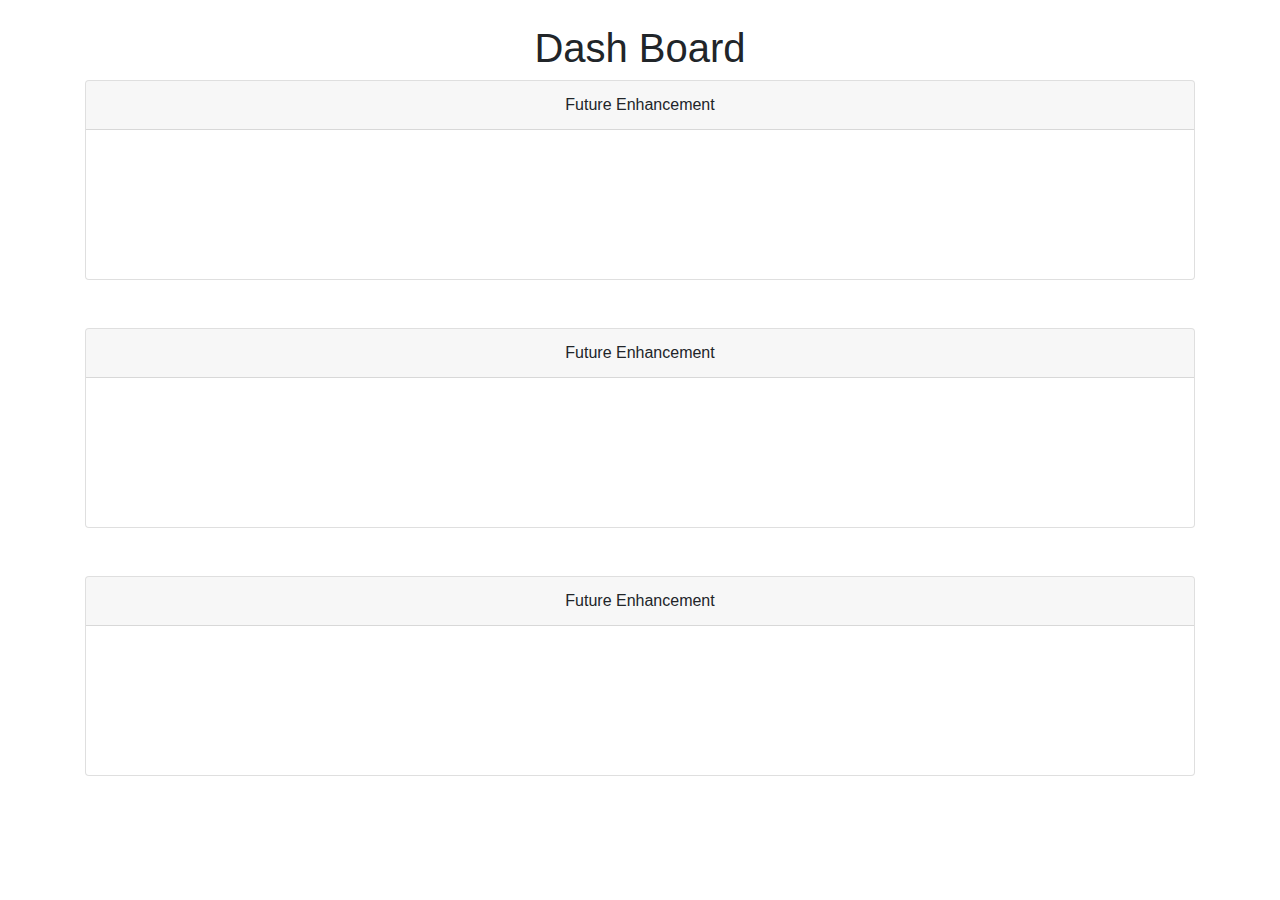
<file: src/main/resources/templates/index.html>
<!DOCTYPE html>
<html lang="en" xmlns:th="http://www.thymeleaf.org">
<head>
    <meta charset="UTF-8">
    <title>Dashboard</title>
    <link rel="stylesheet"
          href="https://stackpath.bootstrapcdn.com/bootstrap/4.3.1/css/bootstrap.min.css"
          integrity="sha384-ggOyR0iXCbMQv3Xipma34MD+dH/1fQ784/j6cY/iJTQUOhcWr7x9JvoRxT2MZw1T"
          crossorigin="anonymous">
</head>

<body>
    <div th:include="fragments/navbar :: nav_navbar"></div>

<br>
<div class="container">
    <div class="text-center">
        <h1>Dash Board</h1>
        <div class="row">
            <div class="col-md-12">
                <div class="card" style="height: 200px">
                    <div class="card-header">
                        Future Enhancement
                    </div>
                </div>
            </div>
        </div>
        <br>
        <br>

        <div class="row">
            <div class="col-md-12">
               <div class="card" style="height: 200px">
                   <div class="card-header">
                       Future Enhancement
                   </div>
               </div>
            </div>
        </div>
        <br>
        <br>
        <div class="row">
            <div class="col-md-12">
                <div class="card" style="height: 200px">
                    <div class="card-header">
                        Future Enhancement
                    </div>
                </div>
            </div>
        </div>
        <br>
        <br>
        <br>
        
    </div>

</div>

</body>

</html>
</file>
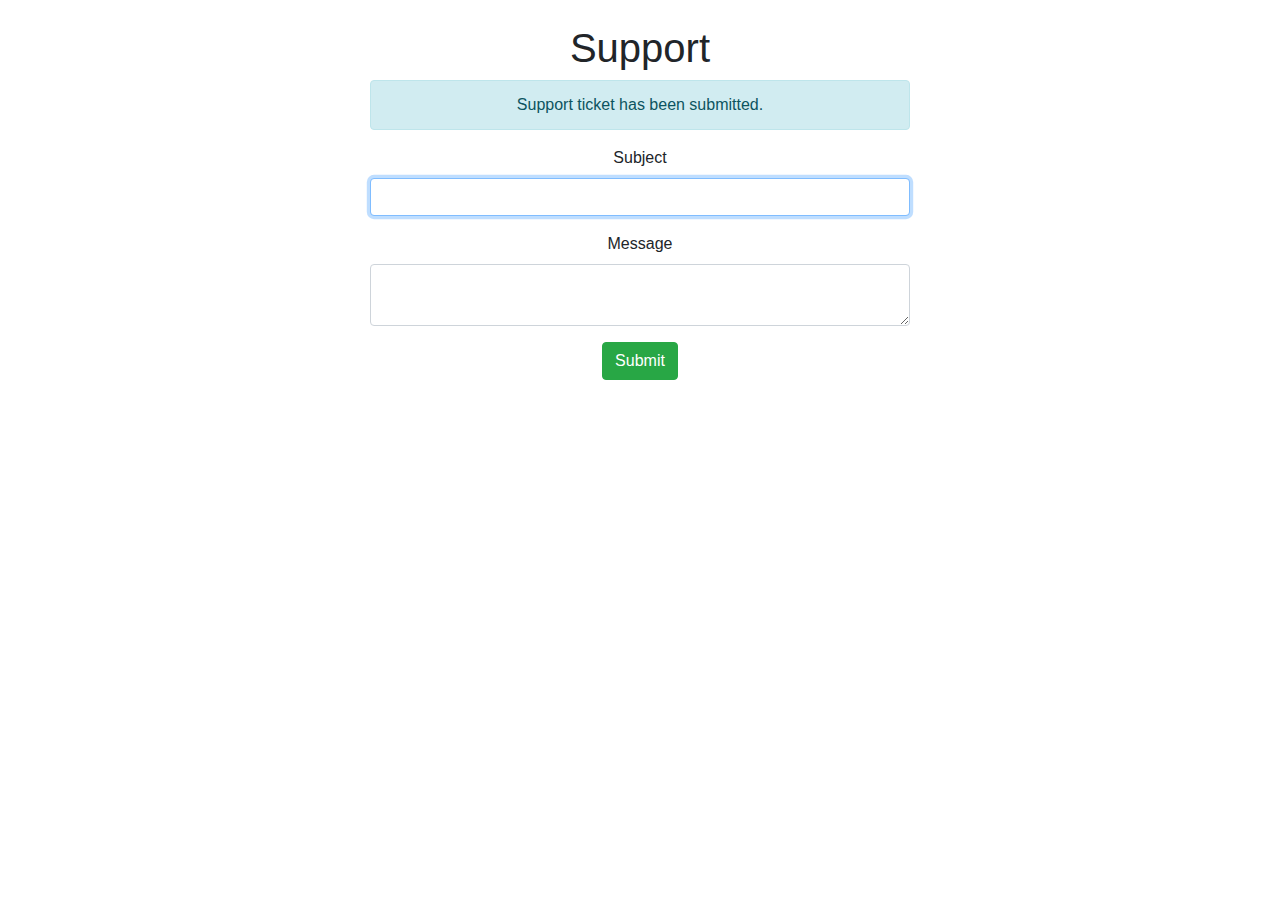
<file: src/main/resources/templates/support/index.html>
<!DOCTYPE html>
<html lang="en" xmlns:th="http://www.thymeleaf.org">
<head>
    <meta charset="UTF-8">
    <title>Support</title>
    <link rel="stylesheet"
          href="https://stackpath.bootstrapcdn.com/bootstrap/4.3.1/css/bootstrap.min.css"
          integrity="sha384-ggOyR0iXCbMQv3Xipma34MD+dH/1fQ784/j6cY/iJTQUOhcWr7x9JvoRxT2MZw1T"
          crossorigin="anonymous">
</head>
<body>
<div th:include="fragments/navbar :: nav_navbar"></div>
<br>
<div class="container">
    <div class="row">
        <div class="col-sm-6 offset-sm-3 text-center">
            <h1>Support</h1>
            <!-- success message -->
            <div th:if="${param.success}">
                <div class="alert alert-info">
                    Support ticket has been submitted.
                </div>
            </div>

            <form th:action="@{/support}" method="post" th:object="${ticket}">
                <div class="form-group">
                    <label class="control-label" for="subject">
                        Subject
                    </label>
                    <input id="subject" class="form-control" th:field="*{subject}" required="required" autofocus="autofocus" maxlength="60">
                </div>

                <div class="form-group">
                    <label class="control-label" for="message">
                        Message
                    </label>
                    <textarea id="message" class="form-control" th:field="*{content}" required="required"></textarea>
                </div>
                <div class="form-group">
                    <button type="submit" class="btn btn-success">Submit</button>
                </div>
            </form>
        </div>
    </div>
</div>
</body>
</html>
</file>
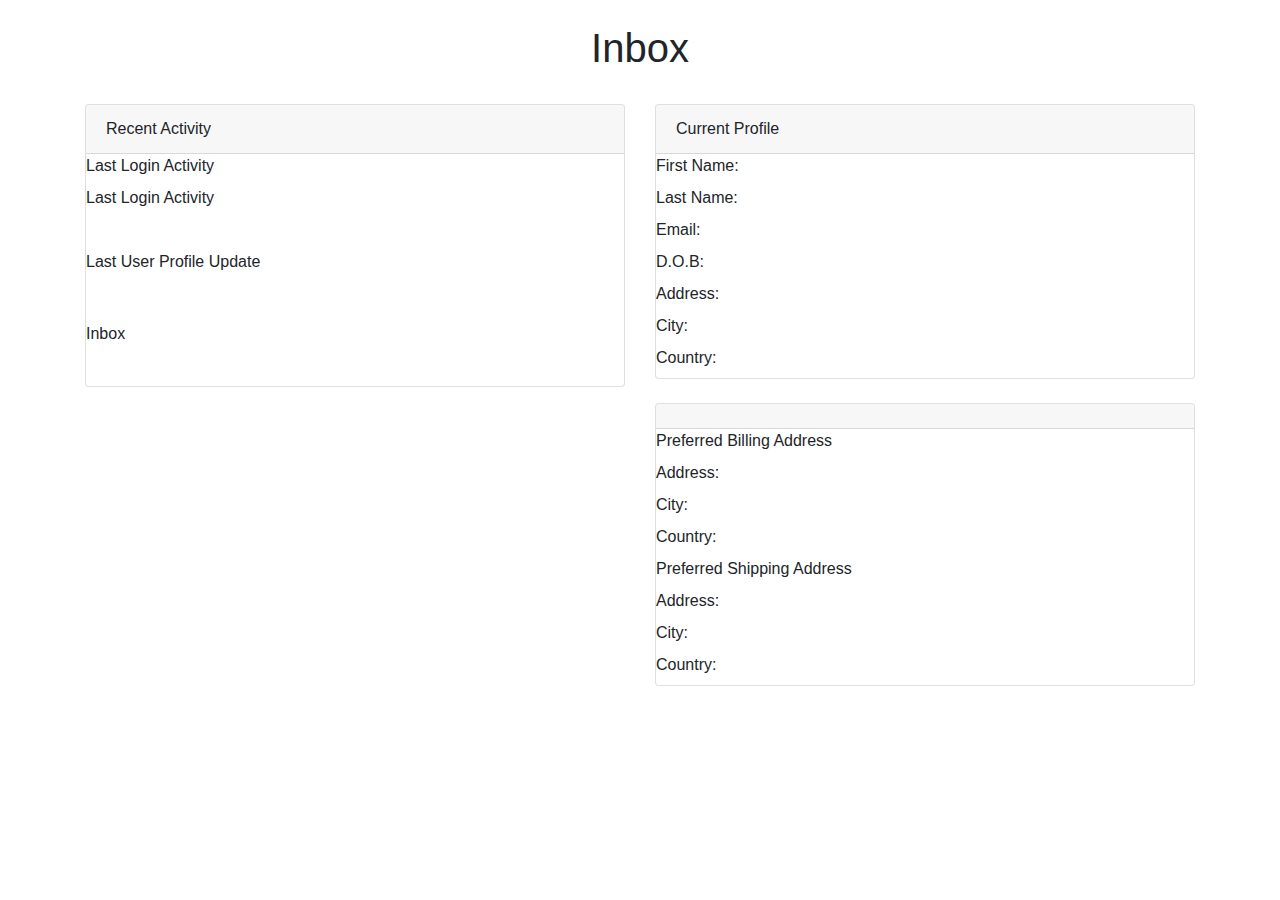
<file: src/main/resources/templates/dashboard.html>
<!DOCTYPE html>
<html lang="en" xmlns:th="http://www.thymeleaf.org">
<head>
    <meta charset="UTF-8">
    <title>Dashboard</title>
    <link rel="stylesheet"
          href="https://stackpath.bootstrapcdn.com/bootstrap/4.3.1/css/bootstrap.min.css"
          integrity="sha384-ggOyR0iXCbMQv3Xipma34MD+dH/1fQ784/j6cY/iJTQUOhcWr7x9JvoRxT2MZw1T"
          crossorigin="anonymous">
</head>
<body>
<div th:include="fragments/navbar :: nav_navbar"></div>

<br>

<div class="container">
    <div>
        <h1 class="text-center">Inbox</h1>
        <br />
        <div class="row">
            <div class="col">
                <div class="card">
                    <div class="card-header">
                        Recent Activity
                    </div>
                    <label for="lastLogin">Last Login Activity</label>
                    <p id="lastLogin" th:text="${user.lastLogin}">Last Login Activity</p>
                    <br />
                    <label for="lastUpdate">Last User Profile Update</label>
                    <p id="lastUpdate" th:text="${user.lastProfile}"></p>
                    <br />
                    <label for="unRead">Inbox</label>
                    <p id="unRead" th:text="${'UnRead: ' + user.amountUnread}"></p>
                    <p th:text="${'Read: ' + user.amountRead}"></p>
                </div>
            </div>
            <div class="col">
                <div class="card">
                    <div class="card-header">
                        Current Profile
                    </div>
                    <div class="row">
                        <div class="col-4">
                            <label>First Name:</label>
                        </div>
                        <div class="col-8">
                            <p th:text="${user.email}"></p>
                        </div>
                    </div>
                    <div class="row">
                        <div class="col-4">
                            <label>Last Name:</label>
                        </div>
                        <div class="col-8">
                            <p th:text="${user.lastName}"></p>
                        </div>
                    </div>
                    <div class="row">
                        <div class="col-4">
                            <label>Email:</label>
                        </div>
                        <div class="col-8">
                            <p th:text="${user.email}"></p>
                        </div>
                    </div>
                    <div class="row">
                        <div class="col-4">
                            <label>D.O.B:</label>
                        </div>
                        <div class="col-8">
                            <p th:text="${user.DOB}"></p>
                        </div>
                    </div>
                    <div class="row">
                        <div class="col-4">
                            <label>Address:</label>
                        </div>
                        <div class="col-8">
                            <p th:text="${user.currentProfile.address}"></p>
                        </div>
                    </div>
                    <div class="row">
                        <div class="col-4">
                            <label>City:</label>
                        </div>
                        <div class="col-8">
                            <p th:text="${user.currentProfile.city}"></p>
                        </div>
                    </div>
                    <div class="row">
                        <div class="col-4">
                            <label>Country:</label>
                        </div>
                        <div class="col-8">
                            <p th:text="${user.currentProfile.country}"></p>
                        </div>
                    </div>



                </div>
                <br />
                <div class="card">
                    <div class="card-header">
                    </div>
                    <label>Preferred Billing Address</label>
                        <div class="row">
                            <div class="col-4">
                                <label>Address:</label>
                            </div>
                            <div class="col-8">
                                <p th:text="${user.prefAddresses.get('prefBillingAddress').address} ?: '(no content)'"></p>
                            </div>
                        </div>
                        <div class="row">
                            <div class="col-4">
                                <label>City:</label>
                            </div>
                            <div class="col-8">
                                <p th:text="${user.prefAddresses.get('prefBillingAddress').city} ?: '(no content)'"></p>
                            </div>
                        </div>
                        <div class="row">
                            <div class="col-4">
                                <label>Country:</label>
                            </div>
                            <div class="col-8">
                                <p th:text="${user.prefAddresses.get('prefBillingAddress').country} ?: '(no content)'"></p>
                            </div>
                        </div>
                    <label>Preferred Shipping Address</label>
                    <div class="row">
                        <div class="col-4">
                            <label>Address:</label>
                        </div>
                        <div class="col-8">
                            <p th:text="${user.prefAddresses.get('prefShippingAddress').address} ?: '(no content)'"></p>
                        </div>
                    </div>
                    <div class="row">
                        <div class="col-4">
                            <label>City:</label>
                        </div>
                        <div class="col-8">
                            <p th:text="${user.prefAddresses.get('prefShippingAddress').city} ?: '(no content)'"></p>
                        </div>
                    </div>
                    <div class="row">
                        <div class="col-4">
                            <label>Country:</label>
                        </div>
                        <div class="col-8">
                            <p th:text="${user.prefAddresses.get('prefShippingAddress').country} ?: '(no content)'"></p>
                        </div>
                    </div>
                </div>
            </div>
        </div>
    </div>
    <br />
    <br />
</div>
</body>
</html>
</file>
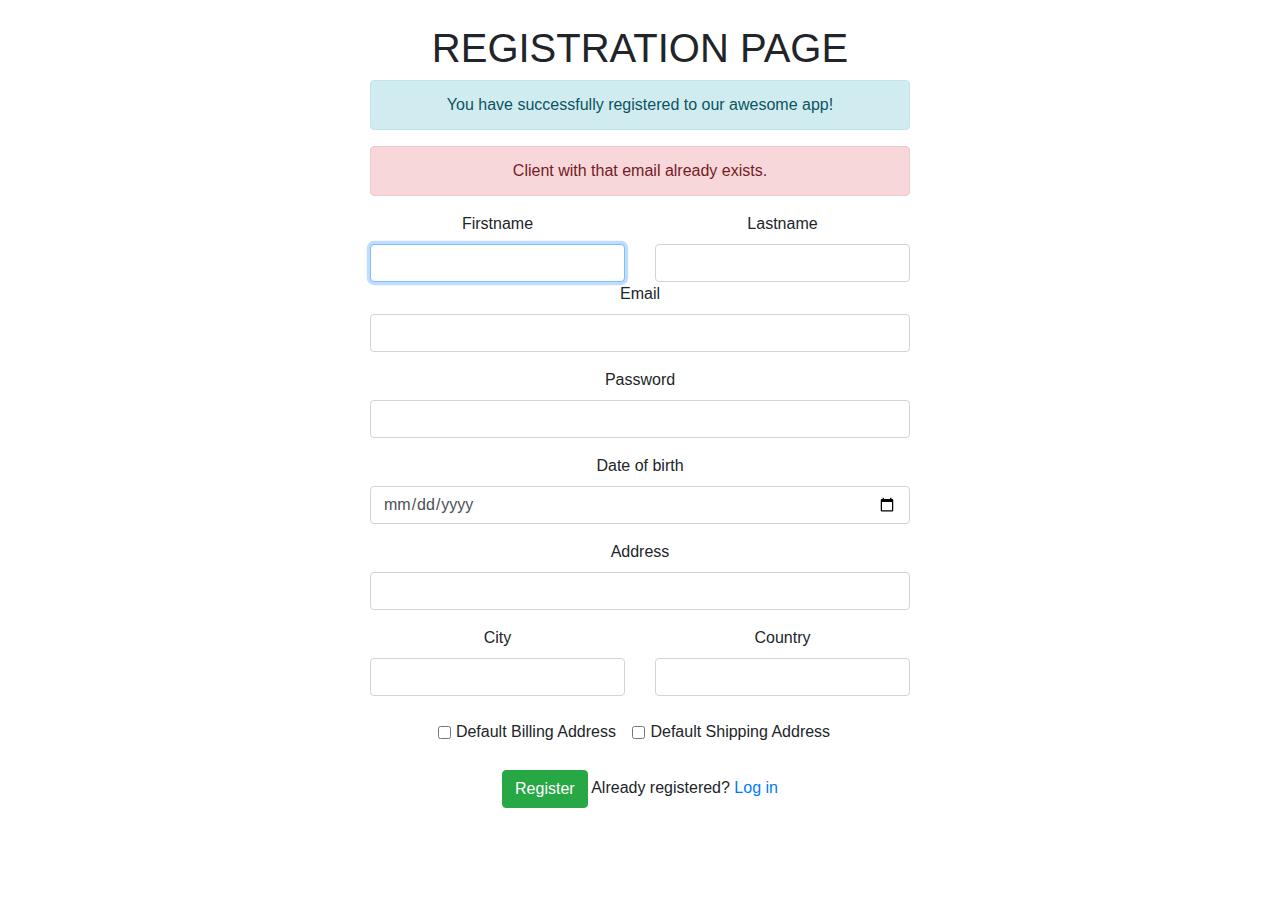
<file: src/main/resources/templates/registration.html>
<!DOCTYPE html>
<html lang="en" xmlns:th="http://www.thymeleaf.org">
<head>
    <meta charset="UTF-8">
    <title>Registration</title>
    <link rel="stylesheet"
          href="https://stackpath.bootstrapcdn.com/bootstrap/4.3.1/css/bootstrap.min.css"
          integrity="sha384-ggOyR0iXCbMQv3Xipma34MD+dH/1fQ784/j6cY/iJTQUOhcWr7x9JvoRxT2MZw1T"
          crossorigin="anonymous">
</head>
<body>
<div th:include="fragments/navbar :: nav_navbar"></div>

<br>
<div class="container">
    <div class="row">
        <div class="col-sm-6 offset-sm-3 text-center">
            <h1>REGISTRATION PAGE</h1>

            <!-- success message -->
            <div th:if="${param.success}">
                <div class="alert alert-info">
                    You have successfully registered to our awesome app!
                </div>
            </div>

            <!-- error message -->
            <div th:if="${param.error}">
                <div class="alert alert-danger">
                    Client with that email already exists.
                </div>
            </div>

            <form th:action="@{/register}" method="post" th:object="${form}">
                <div class="row">
                    <div class="col">
                        <label class="control-label" for="firstName">
                            Firstname
                        </label>
                        <input id="firstName" class="form-control" th:field="*{user.firstName}" required="required" autofocus="autofocus"
                               onkeypress="return /[a-z]/i.test(event.key)"
                               pattern="^[A-Za-z]+$"
                               oninvalid="setCustomValidity('Firstname may only contain alphabetical characters')"
                               oninput="setCustomValidity('')">
                    </div>
                    <div class="col">
                        <label class="control-label" for="lastName">
                            Lastname
                        </label>
                        <input id="lastName" class="form-control" th:field="*{user.lastName}" required="required"
                               onkeypress="return /[a-z]/i.test(event.key)"
                               pattern="^[A-Za-z]+$"
                               oninvalid="setCustomValidity('Lastname may only contain alphabetical characters')"
                               oninput="setCustomValidity('')">
                    </div>
                </div>
                <div class="form-group">
                    <label class="control-label" for="email">
                        Email
                    </label>
                    <input id="email" class="form-control" type="email" th:field="*{user.email}" required="required">
                </div>

                <div class="form-group">
                    <label class="control-label" for="password">
                        Password
                    </label>
                    <input id="password" class="form-control" type="password" th:field="*{user.password}" required="required"
                           minlength="6" maxlength="12"
                           pattern="(?=.*[a-z])(?=.*[A-Z])(?=.*[@!#$%^&+=]).*$"
                           oninvalid="setCustomValidity('Password must be 6-12 characters in length and contain atleast 1 uppercase letter and 1 special character')"
                           oninput="setCustomValidity('')">
                </div>
                <div class="form-group">
                    <label for="expiry">Date of birth</label>
                    <input required class="form-control" type="date" id="expiry" th:field="*{dateString}">
                </div>
                <div class="form-group">
                    <label class="control-label" for="address">
                        Address
                    </label>
                    <input id="address" class="form-control" th:field="*{profile.address}" required="required">
                </div>
                <div class="row">
                    <div class="col">
                        <label class="control-label" for="city">
                            City
                        </label>
                        <input id="city" class="form-control" th:field="*{profile.city}" required="required">
                    </div>
                    <div class="col">
                        <label class="control-label" for="country">
                            Country
                        </label>
                        <input id="country" class="form-control" th:field="*{profile.country}" required="required">
                    </div>
                </div>
                <br />
                <div class="form-check form-check-inline">
                    <input class="form-check-input" type="checkbox" id="billing" th:field="*{profile.defaultBilling}">
                    <label class="form-check-label" for="billing">Default Billing Address</label>
                </div>
                <div class="form-check form-check-inline">
                    <input class="form-check-input" type="checkbox" id="shipping" th:field="*{profile.defaultShipping}">
                    <label class="form-check-label" for="shipping">Default Shipping Address</label>
                </div>
                <br />
                <br />
                <div class="form-group">
                    <button type="submit" class="btn btn-success">Register</button>
                    <span>Already registered?
                            <a href="/" th:href="@{/login}">Log in</a>
                        </span>
                </div>
            </form>
        </div>
    </div>
</div>
</body>
</html>
</file>
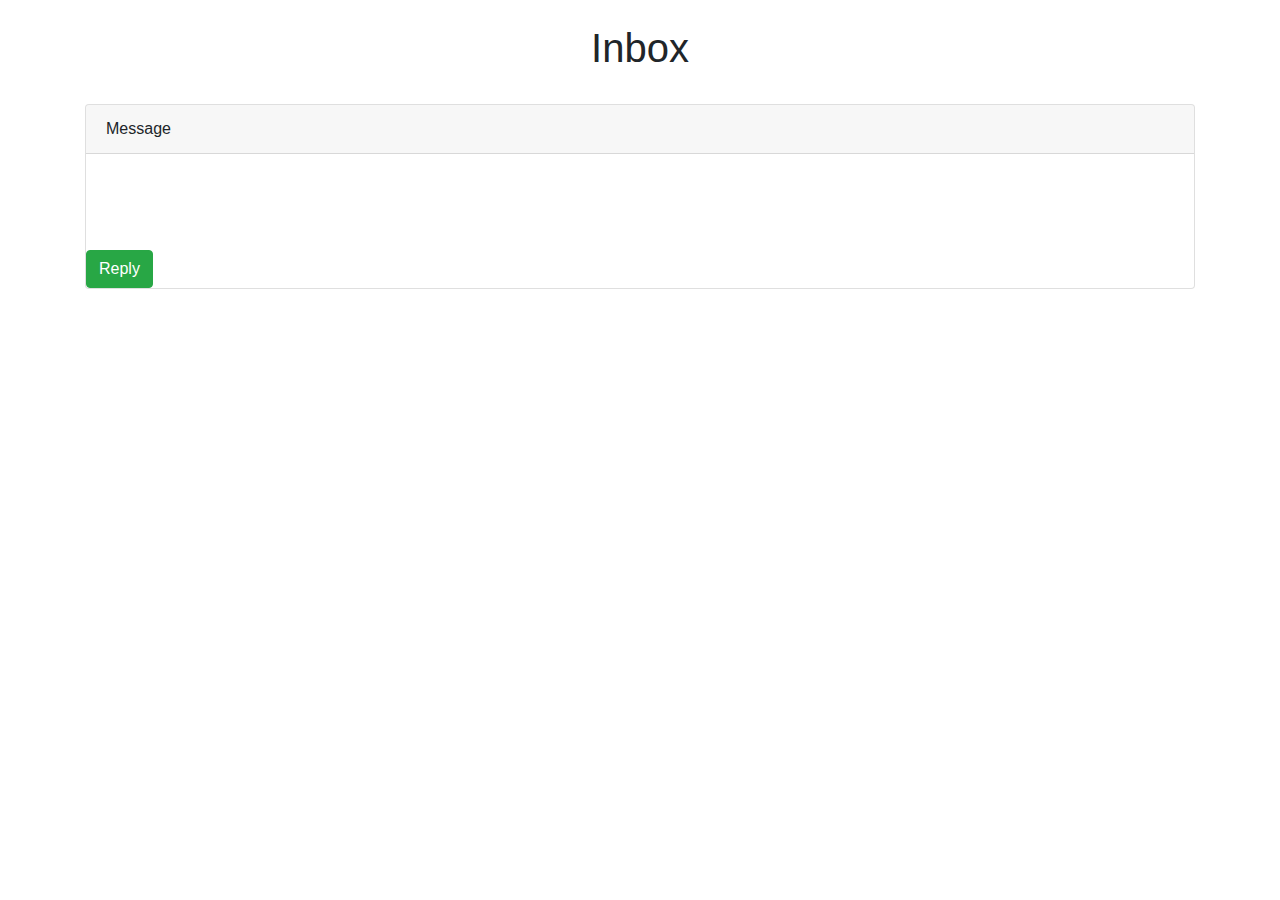
<file: src/main/resources/templates/inbox/message.html>
<!DOCTYPE html>
<html lang="en" xmlns:th="http://www.thymeleaf.org"
      xmlns:sec="http://www.thymeleaf.org/thymeleaf-extras-springsecurity3">
<head>
    <meta charset="UTF-8">
    <title>Dashboard</title>
    <link rel="stylesheet"
          href="https://stackpath.bootstrapcdn.com/bootstrap/4.3.1/css/bootstrap.min.css"
          integrity="sha384-ggOyR0iXCbMQv3Xipma34MD+dH/1fQ784/j6cY/iJTQUOhcWr7x9JvoRxT2MZw1T"
          crossorigin="anonymous">
</head>

<body>
<div th:include="fragments/navbar :: nav_navbar"></div>
<br>
<div class="container">
    <div>
        <h1 class="text-center">Inbox</h1>
        <br />
        <div class="row">
            <div class="col-md-12">
                <div class="card">
                    <div class="card-header">
                        Message
                    </div>
                    <p th:text="${'ID: ' + message.id}"></p>
                    <p th:text="${'Date Added: ' + message.dateAdded}"></p>
                    <p th:text="${'Subject: ' + message.subject}"></p>
                    <p th:text="${'Content: ' + message.content}"></p>
                    <p th:text="${'Sender: ' + message.sender.email}"></p>
                    <p th:text="${'Receiver: ' + message.receiver.email}"></p>
                    <a th:if="${authenticatedUser.email != message.sender.email}" sec:authorize="hasAuthority('ADMIN')" th:href="@{/inbox/message/{id}/reply(id = ${message.id})}">
                        <button type="button" class="btn btn-success">Reply</button>
                    </a>
                </div>
            </div>
        </div>
    </div>
</div>
</body>
</html>
</file>
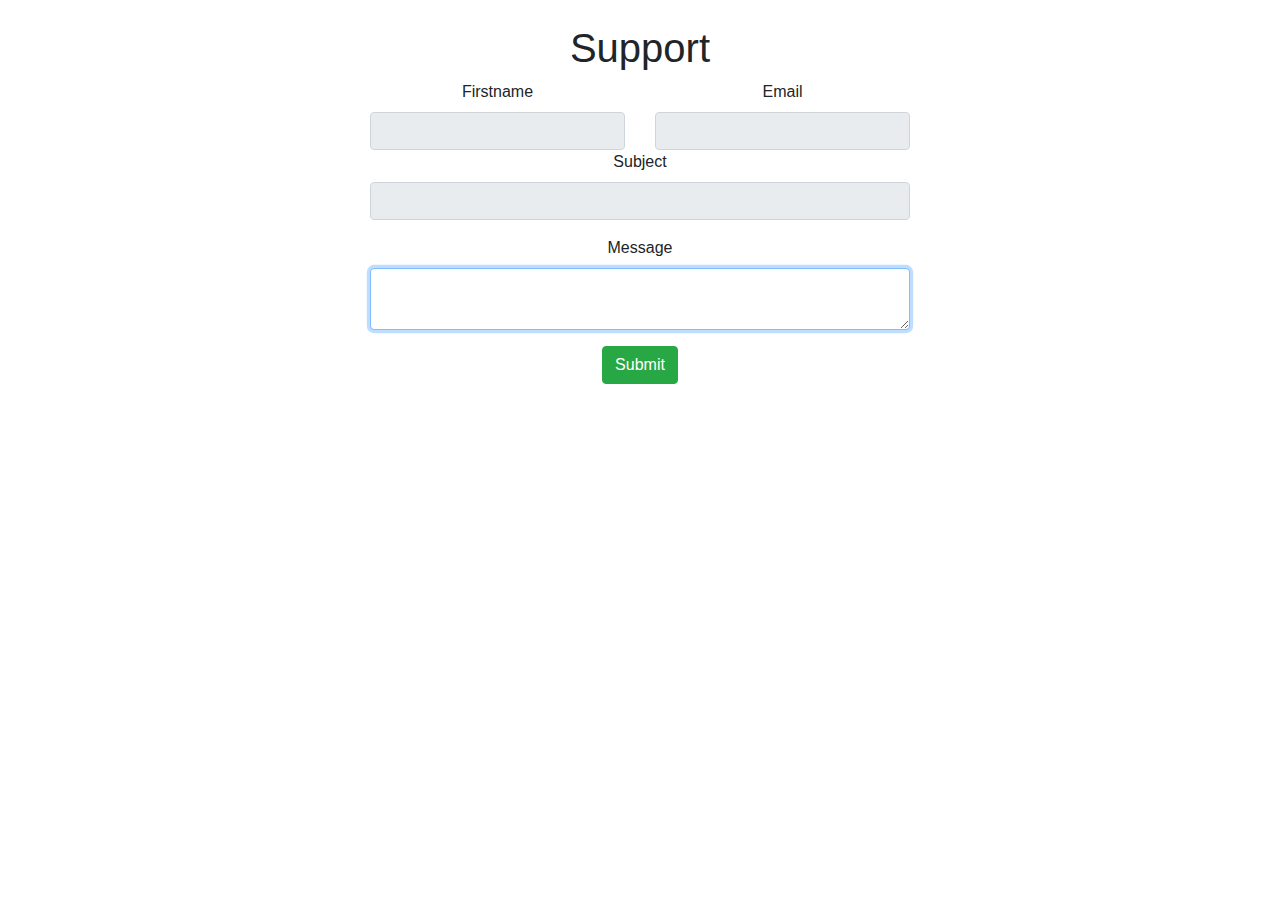
<file: src/main/resources/templates/inbox/reply.html>
<!DOCTYPE html>
<html lang="en" xmlns:th="http://www.thymeleaf.org">
<head>
    <meta charset="UTF-8">
    <title>Support</title>
    <link rel="stylesheet"
          href="https://stackpath.bootstrapcdn.com/bootstrap/4.3.1/css/bootstrap.min.css"
          integrity="sha384-ggOyR0iXCbMQv3Xipma34MD+dH/1fQ784/j6cY/iJTQUOhcWr7x9JvoRxT2MZw1T"
          crossorigin="anonymous">
</head>
<body>
<div th:include="fragments/navbar :: nav_navbar"></div>
<br>
<div class="container">
    <div class="row">
        <div class="col-sm-6 offset-sm-3 text-center">
            <h1>Support</h1>
            <form th:action="@{/inbox/message/reply}" method="post" th:object="${reply}">
                <div class="row">
                    <div class="col">
                        <label class="control-label" for="firstName">
                            Firstname
                        </label>
                        <input disabled th:value="${reply.receiver.firstName}" id="firstName" class="form-control">
                    </div>
                    <div class="col">
                        <label class="control-label" for="email">
                            Email
                        </label>
                        <input readonly th:value="${reply.receiver.email}" th:field="*{receiver}" id="email" class="form-control">
                    </div>
                </div>
                <div class="form-group">
                    <label class="control-label" for="subject">
                        Subject
                    </label>
                    <input readonly th:value="${reply.subject}" th:field="*{subject}" id="subject" class="form-control" required="required" maxlength="60">
                </div>

                <div class="form-group">
                    <label class="control-label" for="message">
                        Message
                    </label>
                    <textarea id="message" class="form-control" th:field="*{content}" autofocus="autofocus" required="required"></textarea>
                </div>
                <div class="form-group">
                    <button type="submit" class="btn btn-success">Submit</button>
                </div>
            </form>
        </div>
    </div>
</div>
</body>
</html>
</file>
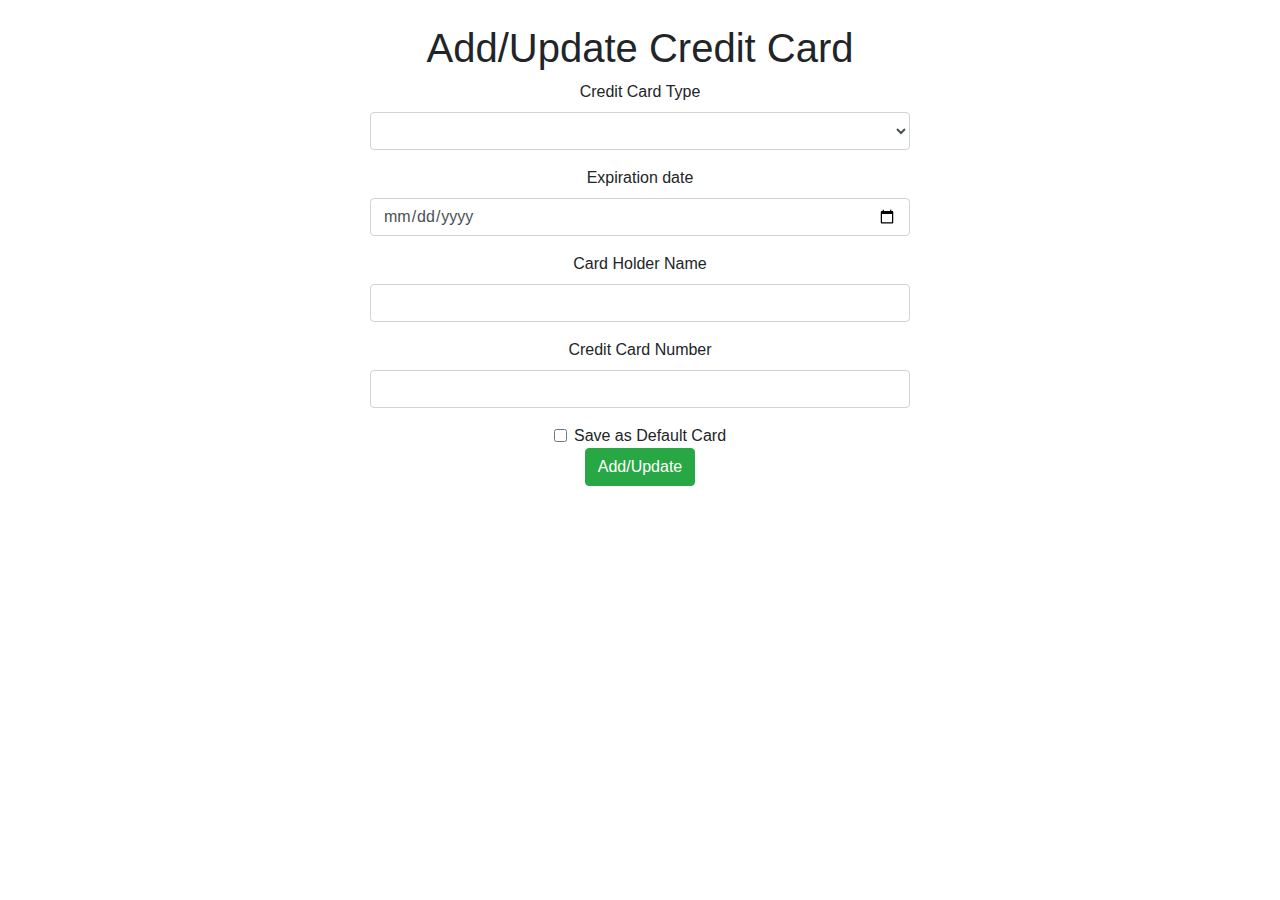
<file: src/main/resources/templates/profile/credit/profile-form.html>
<!DOCTYPE html>
<html lang="en" xmlns:th="http://www.thymeleaf.org">
<head>
    <meta charset="UTF-8">
    <title>Credit Profile</title>
    <link rel="stylesheet"
          href="https://stackpath.bootstrapcdn.com/bootstrap/4.3.1/css/bootstrap.min.css"
          integrity="sha384-ggOyR0iXCbMQv3Xipma34MD+dH/1fQ784/j6cY/iJTQUOhcWr7x9JvoRxT2MZw1T"
          crossorigin="anonymous">
</head>
<body>
<div th:include="fragments/navbar :: nav_navbar"></div>
<br>
<div class="container">
    <div class="row">
        <div class="col-sm-6 offset-sm-3 text-center">
            <h1>Add/Update Credit Card</h1>

            <form th:action="@{/credit-profile/update}" method="post" th:object="${card}">
                <input hidden th:field="*{id}" />
                <div class="form-group">
                    <label for="cardType">Credit Card Type</label>
                    <select required id="cardType" class="form-control" th:field="*{cardType}">
                        <option th:each="typeOpt : ${T(comp3095.patriots.securepaymentprocessingsystem.domain.CardType).values()}"
                                th:value="${typeOpt}" th:text="${typeOpt.name()}"></option>
                    </select>
                </div>
                <div class="form-group">
                    <label for="expiry">Expiration date</label>
                    <input required class="form-control" type="date" id="expiry" th:field="*{expirationDate}">
                </div>
                <div class="form-group">
                    <label for="cardHolder">Card Holder Name</label>
                    <input required class="form-control" id="cardHolder" th:field="*{cardHolder}">
                </div>
                <div class="form-group">
                    <label for="ccn">Credit Card Number</label>
                    <input required class="form-control" id="ccn" th:field="*{ccn}">
                </div>
                <div class="form-check">
                    <input type="checkbox" class="form-check-input" id="defaultCheck" th:field="*{defaultCard}">
                    <label class="form-check-label" for="defaultCheck">Save as Default Card</label>
                </div>
                <div class="form-group">
                    <button type="submit" class="btn btn-success">Add/Update</button>
                </div>
            </form>
        </div>
    </div>
</div>
</body>
</html>
</file>
